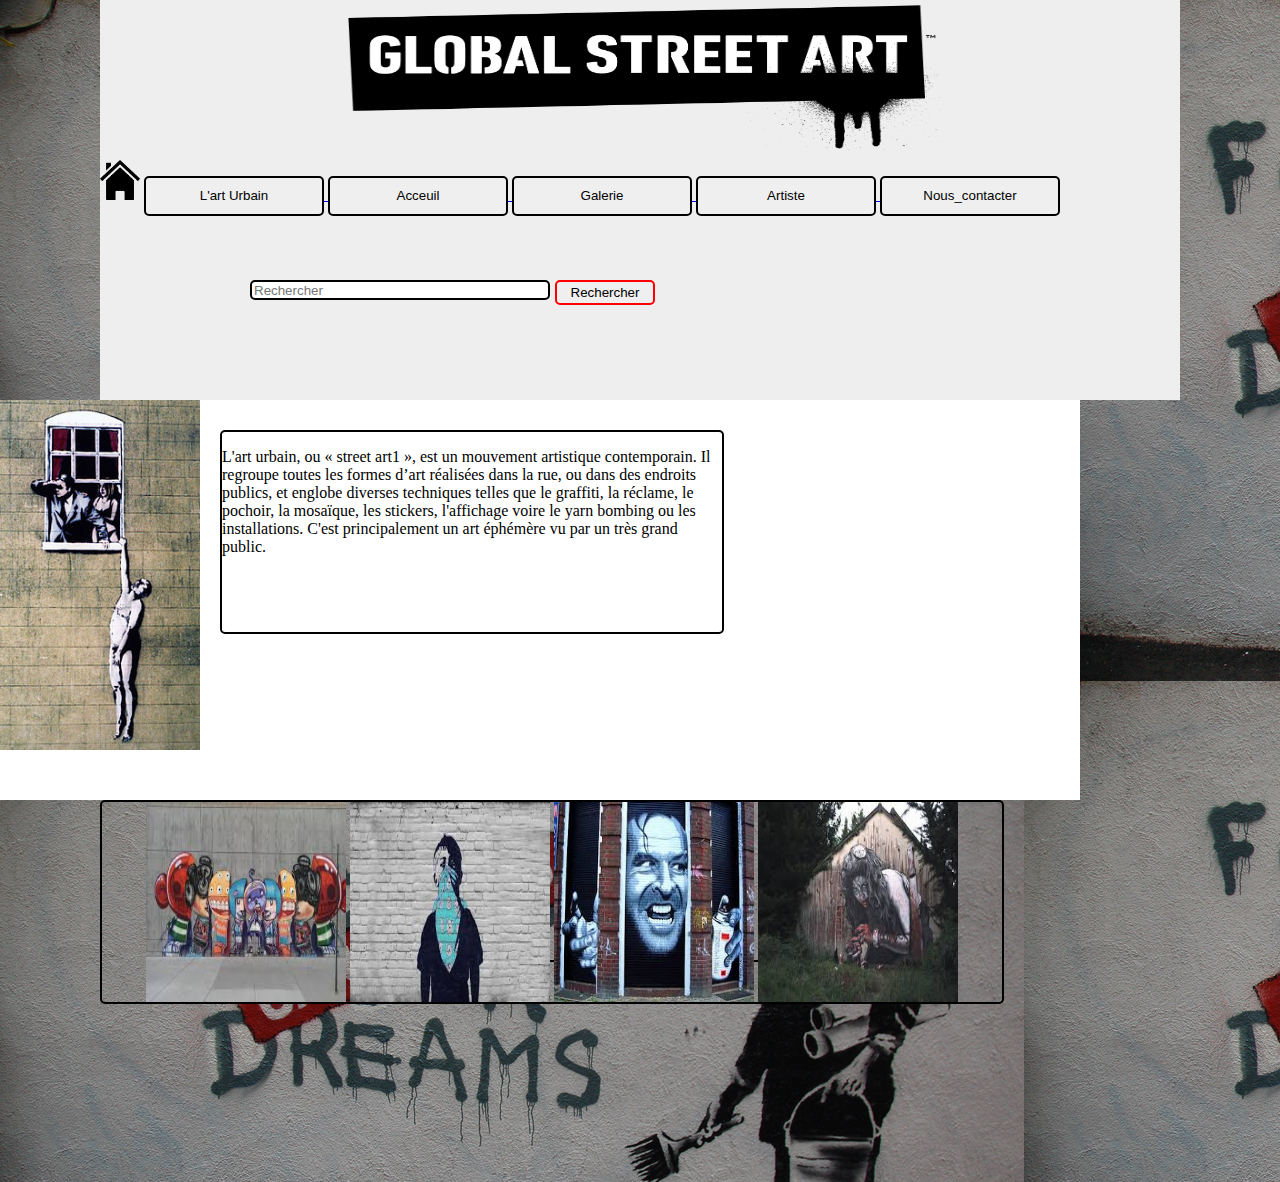
<file: Index.html>
﻿<html>

<head>
    <meta charset="UTF-8">
    <meta name="description" content="">
    <meta name="keywords" content="">
    <link rel="icon" href="../image/favicon.png" />
    <link rel="stylesheet" href="css/style.css" />


    <title>Street Art</title>

</head>


<body>
    <!--============================menu-verticale======================================================-->

    <!--===========================menu horizontal====================================================-->
    <div id="content">
        <div id="header">
            <div id="logo">
                <a href="image/logo.png"><img src="image/logo.png" height="150" width="600" class="opacity"></a>
            </div>
        </div>
        <div id="sous-header">
            <div id="menu">
                <a href="acceuil.html"><img src="image/home.png" height="40" width="40" /></a>
                <a href="street.html">
                    <input type="button" value="L'art Urbain" class="btn" />
                </a>
                <a href="Index.html">
                    <input type="button" value="Acceuil" class="btn" />
                </a>
                <a href="Galerie.html">
                    <input type="button" value="Galerie" class="btn" />
                </a>

                <a href="A%20Propos.html">
                    <input type="button" value="Artiste" class="btn" />
                </a>
                <a href="Formulaire.html">
                    <input type="button" value="Nous_contacter" class="btn" />
                </a>

            </div>


        </div>


        <div id="search-bar">
            <div id="bar">
                <input type="text" placeholder="Rechercher" class="input"></input>
            </div>

            <div id="btn-search">
                <a href="../">
                    <input type="button" value="Rechercher" class="btn-search">
                </a>
            </div>
        </div>
    </div>
    <!--==============================Contenu========================================-->
    <div id="corps">
        <div id="content-corps">
            <div id="info">
                <div id="info-img">
                    <img src="image/vue.jpg" width="200" height="350" class="opacity">
                </div>

                <div id="info-street" class="opacity">
                    <p> L'art urbain, ou « street art1 », est un mouvement artistique contemporain. Il regroupe toutes les formes d’art réalisées dans la rue, ou dans des endroits publics, et englobe diverses techniques telles que le graffiti, la réclame, le pochoir, la mosaïque, les stickers, l'affichage voire le yarn bombing ou les installations. C'est principalement un art éphémère vu par un très grand public.</p>
                </div>
            </div>

            <div id="img-info" class="opacity">
                <img src="image/giri.jpg" height="200" width="200">
                <img src="image/child.jpg" height="200" width="200">
                <img src="image/bizarrie.jpg" height="200" width="200">
                <img src="image/gore.jpg" height="200" width="200">
            </div>
        </div>
    </div>
    <div id="separe"></div>
    <div id="line">
    </div>

    <div id="separe"></div>

    <footer>

        <div id="footer">
        </div>
    </footer>
    <div id="separe"></div>
</body>

</html>
</file>
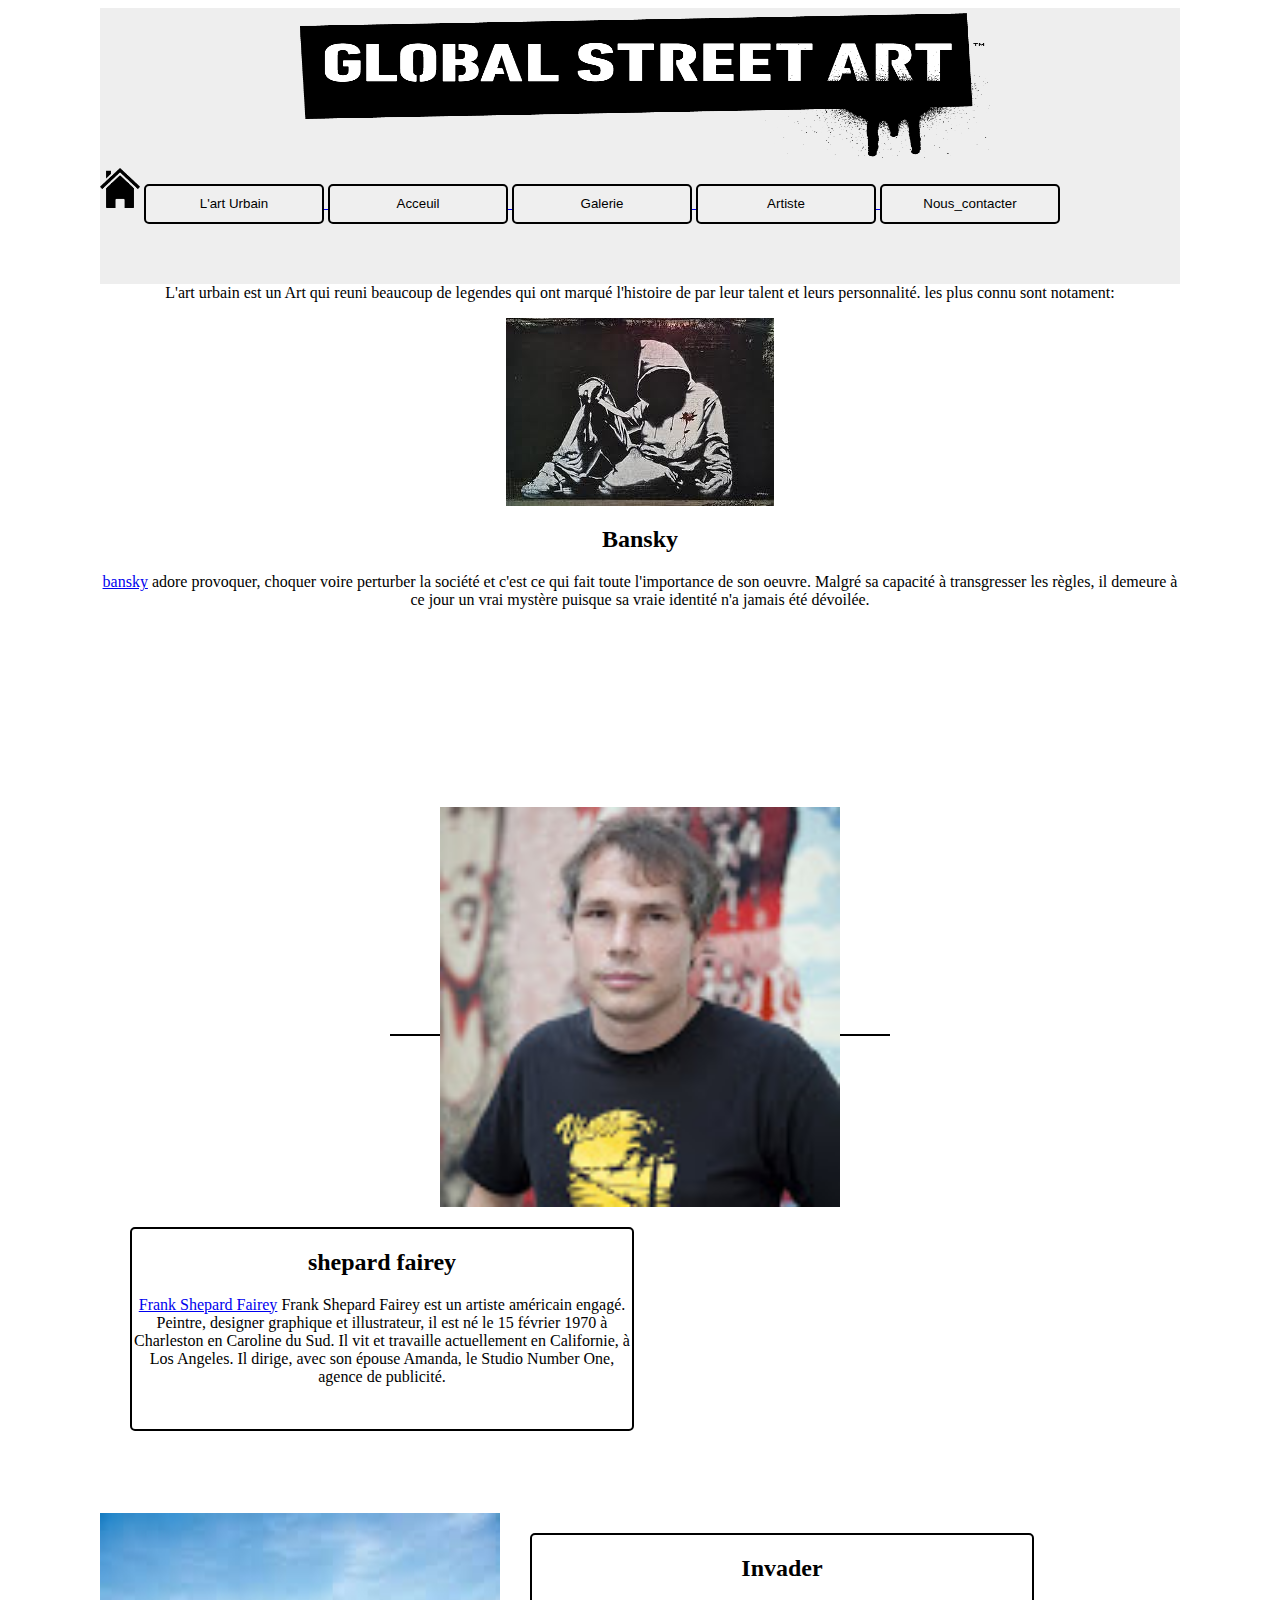
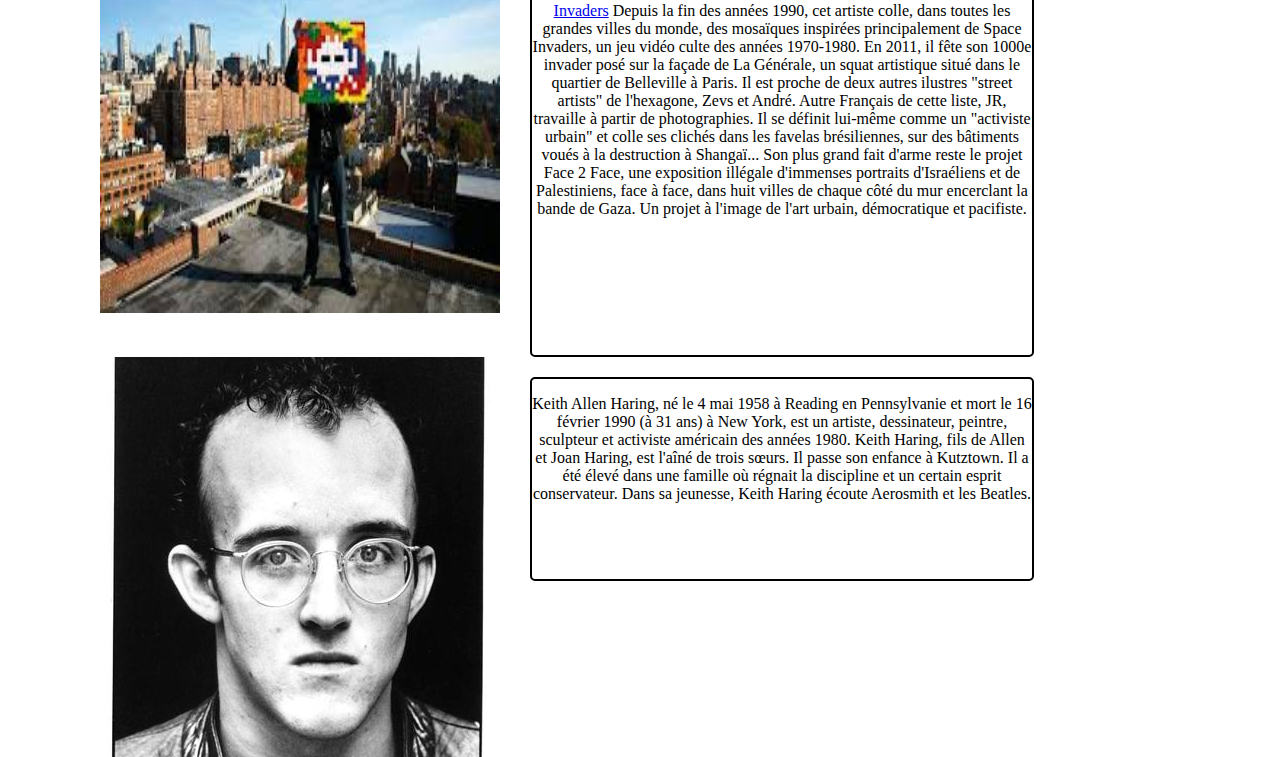
<file: A Propos.html>
<html>

<head>
    <meta name="generator" content="Bluefish 2.2.3" />
    <!--==================entete et lien du fichier html apropos======================================-->
    <meta charset="UTF-8" />
    <meta name="description" content="" />
    <meta name="keywords" content="" />
    <link rel="icon" href="favicon.png" />
    <link rel="stylesheet" href="css/apropos.css" />

    <title>Street Art</title>
</head>
<!--============================menu-verticale======================================================-->

<body>

    <!--===========================menu horizontal====================================================-->

    <div id="content">
        <div id="header">
            <div id="logo"><img src="image/logo.png" height="150" width="700" /></div>
        </div>

        <div id="sous-header">
            <div id="menu">
                <a href="Acceuil.html"><img src="image/home.png" height="40" width="40" /></a>
                <a href="street.html">
                    <input type="button" value="L'art Urbain" class="btn" />
                </a>
                <a href="Index.html">
                    <input type="button" value="Acceuil" class="btn" />
                </a>
                <a href="Galerie.html">
                    <input type="button" value="Galerie" class="btn" />
                </a>

                <a href="A%20Propos.html">
                    <input type="button" value="Artiste" class="btn" />
                </a>
                <a href="Formulaire.html">
                    <input type="button" value="Nous_contacter" class="btn" />
                </a>

            </div>


        </div>

        <div id="corps">
            <div id="content-corps">
                <div id="info">
                    <div id="info-img"></div>
                    <!--==============================Contenu========================================-->


                    <div id="info-street">
                        <p>L'art urbain est un Art qui reuni beaucoup de legendes qui ont marqué l'histoire de par leur talent et leurs personnalité. les plus connu sont notament:</p>

                        <img id="img-Bansky" src="image/banski.jpg" alt="Oeuvre" />

                        <div id="Bansky">
                            <h2>Bansky</h2>


                            <a href="http://www.banksy-art.com/" target="_blank">bansky</a> adore provoquer, choquer voire perturber la soci&#233;t&#233; et c'est ce qui fait toute l'importance de son oeuvre. Malgr&#233; sa capacit&#233; &#224; transgresser les r&#232;gles, il demeure &#224; ce jour un vrai myst&#232;re puisque sa vraie identit&#233; n'a jamais &#233;t&#233; d&#233;voil&#233;e.
                        </div>
                        <br>



                        <br>
                        <br>
                        <br>
                        <br>
                        <br>
                        <br>
                        <br>
                        <br>
                        <br>
                        <br>
                        <img id="img-Shepard" src="image/shepard.jpg" alt="Oeuvre" width="400px" height="400px" />
                        <br>
                        <div id="Shepard">
                            <h2>shepard fairey</h2>

                            <a href="%20http://www.blog.stripart.com/art-urbain/street-art-shepard-fairey-obey-giant/" target="_blank">Frank Shepard Fairey</a> Frank Shepard Fairey est un artiste am&#233;ricain engag&#233;. Peintre, designer graphique et illustrateur, il est n&#233; le 15 f&#233;vrier 1970 &#224; Charleston en Caroline du Sud. Il vit et travaille actuellement en Californie, &#224; Los Angeles. Il dirige, avec son &#233;pouse Amanda, le Studio Number One, agence de publicit&#233;.
                        </div>
                        <br>




                        <br>
                        <br>
                        <br>
                        <br>
                        <br>
                        <br>
                        <br>
                        <br>
                        <br>
                        <br>
                        <br>
                        <br>
                        <br>
                        <br>
                        <br>
                        <br>

                        <div id="img-Invaders"><img src="image/Invaders.jpg" alt="Portrait" width="400" height="400" /> </div>
                        <div id="Invaders">
                            <h2>Invader</h2>


                            <a href="http://www.space-invaders.com/home/" target="_blank">Invaders</a> Depuis la fin des ann&#233;es 1990, cet artiste colle, dans toutes les grandes villes du monde, des mosa&#239;ques inspir&#233;es principalement de Space Invaders, un jeu vid&#233;o culte des ann&#233;es 1970-1980. En 2011, il f&#234;te son 1000e invader pos&#233; sur la fa&#231;ade de La G&#233;n&#233;rale, un squat artistique situ&#233; dans le quartier de Belleville &#224; Paris. Il est proche de deux autres ilustres "street artists" de l'hexagone, Zevs et Andr&#233;. Autre Fran&#231;ais de cette liste, JR, travaille &#224; partir de photographies. Il se d&#233;finit lui-m&#234;me comme un "activiste urbain" et colle ses clich&#233;s dans les favelas br&#233;siliennes, sur des b&#226;timents vou&#233;s &#224; la destruction &#224; Shanga&#239;... Son plus grand fait d'arme reste le projet Face 2 Face, une exposition ill&#233;gale d'immenses portraits d'Isra&#233;liens et de Palestiniens, face &#224; face, dans huit villes de chaque c&#244;t&#233; du mur encerclant la bande de Gaza. Un projet &#224; l'image de l'art urbain, d&#233;mocratique et pacifiste.
                            <br>

                        </div>


                        <br>
                        <br>
                        <br>
                        <br>
                        <br>
                        <br>
                        <br>
                        <br>
                        <br>
                        <br>
                        <br>
                        <br>
                        <br>
                        <br>
                        <br>
                        <br>
                        <br>
                        <br>
                        <br>
                        <br>
                        <img id="img-info" src="image/img-news.png" width="400" height="400" />
                        <div id="info-text" class="opacity">
                            <p>Keith Allen Haring, né le 4 mai 1958 à Reading en Pennsylvanie et mort le 16 février 1990 (à 31 ans) à New York, est un artiste, dessinateur, peintre, sculpteur et activiste américain des années 1980. Keith Haring, fils de Allen et Joan Haring, est l'aîné de trois sœurs. Il passe son enfance à Kutztown. Il a été élevé dans une famille où régnait la discipline et un certain esprit conservateur. Dans sa jeunesse, Keith Haring écoute Aerosmith et les Beatles.</p>
                        </div>
                    </div>
                    </ul>
                </div>
                <!--=====================source http://lifestyle.boursorama.com/article/street-art-les-10-plus-grands-artistes-du-moment_a536/1 ======================-->
            </div>
        </div>
    </div>
    </div>

    <div id="separe"></div>

    <div id="line"></div>

    <div id="separe"></div>

    <div id="footer"></div>

    <div id="separe"></div>
    </div>
</body>

</html>
</file>
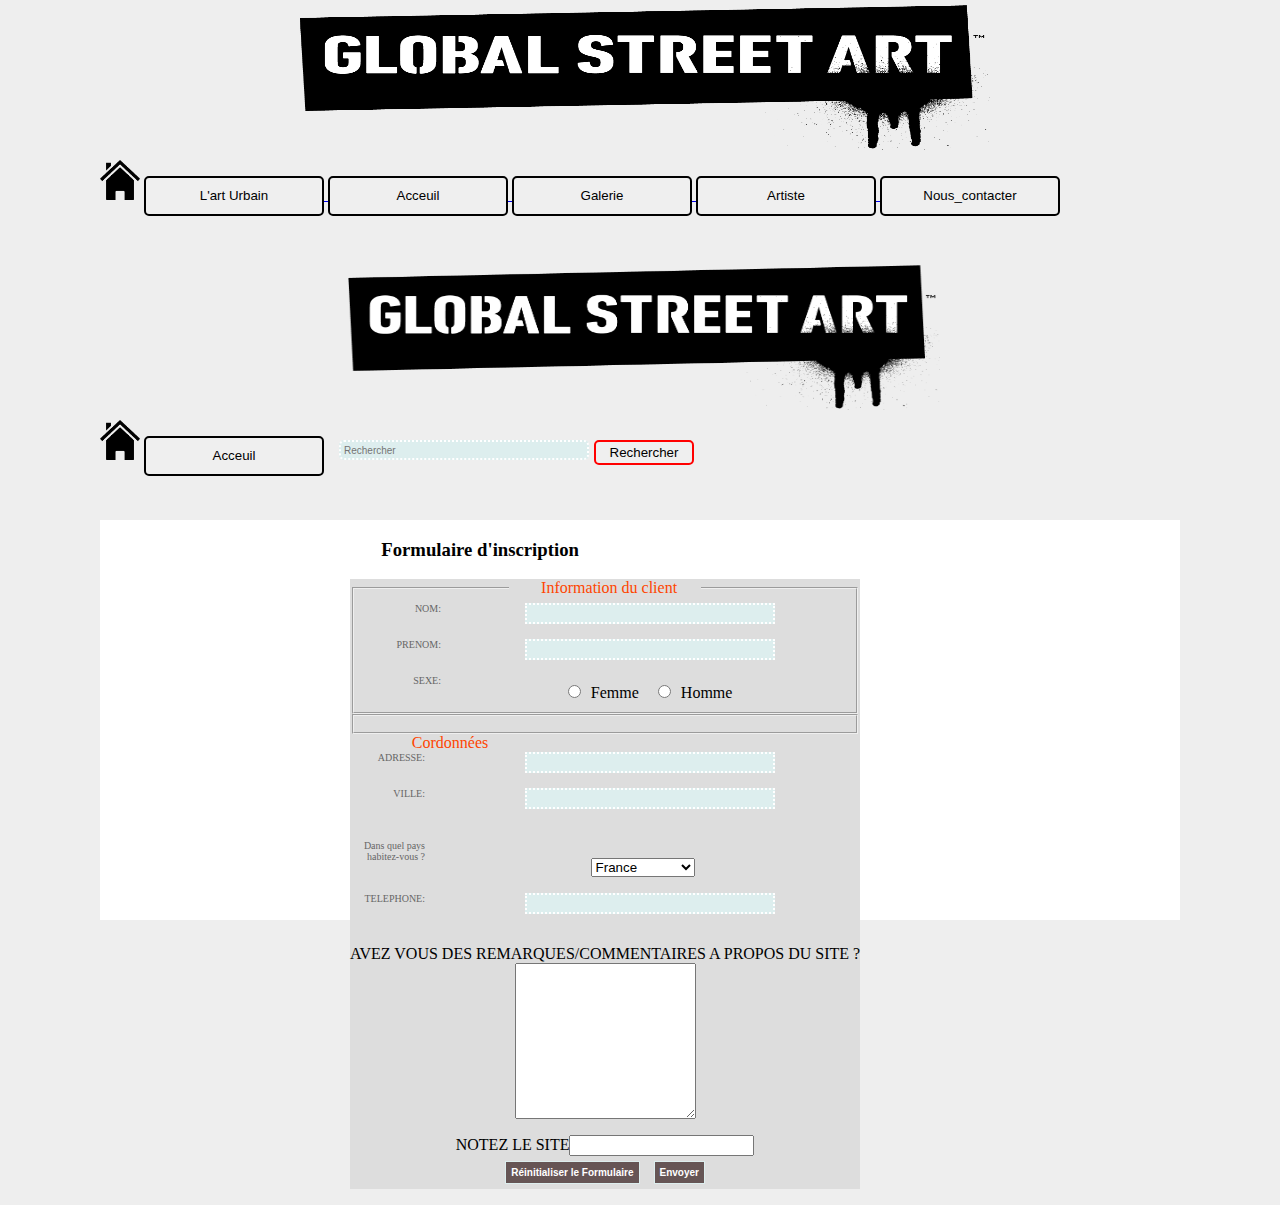
<file: Formulaire.html>
<html>

<head>
    <title></title>
    <meta http-equiv="content-type" content="text/html;charset=UTF-8" />
    <link rel="stylesheet" href="css/Formulaire.css" />
    <meta name="description" content="">
    <meta name="keywords" content="">
    <link rel="icon" href="favicon.png" />
    <link rel="stylesheet" href="css/style.css" />

    <title>Street Art</title>
</head>

<body>


    <style>
        body {
            margin: 0px;
            background: no-repeat center center fixed rgb(238, 238, 238);
            background-repeat: no-repeat;
            font-family: Comic Sans MS;
        }
    </style>

    <body>
        <!--============================menu-Horizontal======================================================-->
        <div id="content">
            <div id="header">
                <div id="logo"><img src="image/logo.png" height="150" width="700" /></div>
            </div>

            <div id="sous-header">
                <div id="menu">
                    <a href="Acceuil.html"><img src="image/home.png" height="40" width="40" /></a>
                    <a href="street.html">
                        <input type="button" value="L'art Urbain" class="btn" />
                    </a>
                    <a href="Index.html">
                        <input type="button" value="Acceuil" class="btn" />
                    </a>
                    <a href="Galerie.html">
                        <input type="button" value="Galerie" class="btn" />
                    </a>

                    <a href="A%20Propos.html">
                        <input type="button" value="Artiste" class="btn" />
                    </a>
                    <a href="Formulaire.html">
                        <input type="button" value="Nous_contacter" class="btn" />
                    </a>

                </div>


            </div>

            <div id="corps">
                <div id="content-corps">
                    <div id="info">
                        <div id="info-img"></div>
                        <!--===========================menu horizontal====================================================-->
                        <div id="content">
                            <div id="header">
                                <div id="logo">
                                    <a href="../"><img src="image/logo.png" height="150" width="600" class="opacity"></a>
                                </div>
                            </div>
                            <div id="sous-header">
                                <div id="menu">
                                    <a href="Acceuil.html"><img src="image/home.png" height="40" width="40"></a>
                                    <a href="Acceuil.html">
                                        <input type="button" value="Acceuil" class="btn">
                                    </a>
                                </div>
                                <div id="search-bar">
                                    <div id="bar">
                                        <input type="text" placeholder="Rechercher" class="input"></input>
                                    </div>
                                    <div id="btn-search">
                                        <a href="../">
                                            <input type="button" value="Rechercher" class="btn-search">
                                        </a>
                                    </div>
                                </div>
                            </div>
                            <!--==============================Contenu========================================-->
                            <div id="corps">
                                <div id="content-corps">
                                    <div id="info">
                                        <div id="info-img">

                                            <h3>Formulaire d'inscription</h3>
                                            <form action="mailto:sokhonaousmane@hotmail.fr" method="post">
                                                <div id="cadre">
                                                    <table>
                                                        <fieldset>
                                                            <legend>Information du client</legend>

                                                            <label for="NN">NOM:</label>
                                                            <input type="text" name="nom" id="NP" size="32" maxlenght="80" />
                                                            <br>
                                                            <label for="NP">PRENOM:</label>
                                                            <input type="text" name="prenom" id="NP" size="32" maxlenght="80" />
                                                            <br>
                                                            <label for="NS">SEXE:</label>
                                                            <input type="radio" name="sexe" id="NS" value="F">Femme</input>
                                                            <input type="radio" name="sexe" id="NS" value="H">Homme</input>
                                                        </fieldset>
                                                        <fieldset>
                                                    </table>



                                                    <legend>Cordonnées</legend>
                                                    <table>
                                                        <label for="AD">ADRESSE:</label>
                                                        <tr>
                                                            <input type="text" name="prenom" id="AD" size="32" maxlength="120" />
                                                        </tr>
                                                        <br>

                                                        <label for="V">VILLE:</label>
                                                        <tr>
                                                            <input type="text" name="prenom" id="V" maxlenght="50" />
                                                        </tr>
                                                        <br>
                                                        <form method="post" action="traitement.php">
                                                            <p>
                                                                <label for="pays">Dans quel pays habitez-vous ?</label>
                                                                <br />
                                                                <select name="pays" id="pays">
                                                                    <option value="france">France</option>
                                                                    <option value="espagne">Espagne</option>
                                                                    <option value="italie">Italie</option>
                                                                    <option value="royaume-uni">Royaume-Uni</option>
                                                                    <option value="canada">Canada</option>
                                                                    <option value="etats-unis">États-Unis</option>
                                                                    <option value="chine">Chine</option>
                                                                    <option value="japon">Japon</option>
                                                                    <option value="japon">Allemagne</option>
                                                                </select>

                                                            </p>
                                                            <label for="Tel">TELEPHONE:</label>
                                                            <tr>
                                                                <input type="text" name="prenom" id="TEL" size="32" maxlenght="10" />
                                                            </tr>

                                                            <form method="post" action="traitement.php">
                                                                <p>
                                                                    <label for="ameliorer">
                                                                        <tr>AVEZ VOUS DES REMARQUES/COMMENTAIRES A PROPOS DU SITE ?</tr>
                                                                    </label>
                                                                    <br />

                                                                    <textarea name="ameliorer" id="ameliorer" rows="10" cols="20">
                                                                    </textarea>
                                                                </p>
                                                            </form>
                                                            <tr>NOTEZ LE SITE</tr>
                                                            <input type="number" />



                                                            <div class="boutons">
                                                                <button type="reset">Réinitialiser le Formulaire</button>
                                                                <button type="submit">Envoyer</button>
                                                            </div>
                                                        </form>


    </body>

</html>
</file>
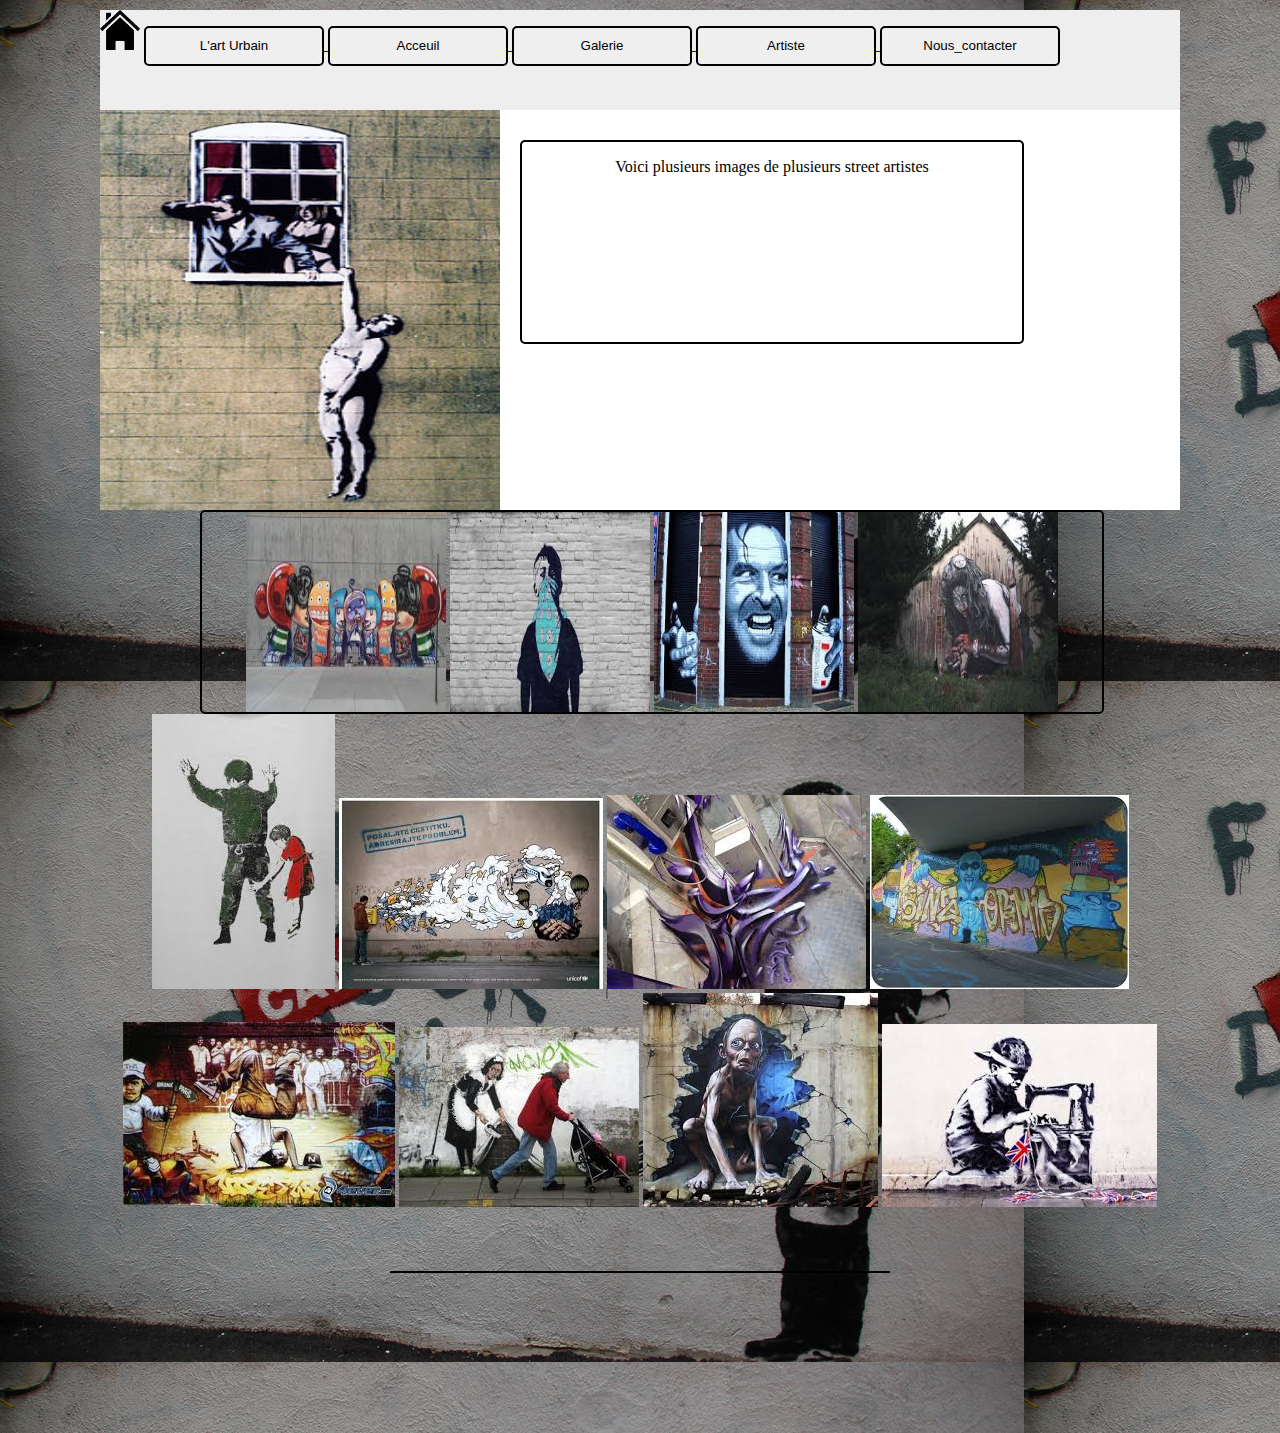
<file: Galerie.html>
<html>

<head>
    <meta charset="UTF-8">
    <meta name="description" content="">
    <meta name="keywords" content="">
    <link rel="icon" href="favicon.png" />
    <link rel="stylesheet" href="css/style.css" />


    <title>Street Art</title>

</head>

<!---------------------------------Corps----------------------------->
<!-------------------------------menu verticale------------------------>

<body>

    <!-------------------------------menu horizontale---------------------------->
    <div id="content">
        <div id="header">
            <div id="logo">
                <div id="sous-header">
                    <div id="menu">
                        <a href="Acceuil.html"><img src="image/home.png" height="40" width="40" /></a>
                        <a href="street.html">
                            <input type="button" value="L'art Urbain" class="btn" />
                        </a>
                        <a href="Index.html">
                            <input type="button" value="Acceuil" class="btn" />
                        </a>
                        <a href="Galerie.html">
                            <input type="button" value="Galerie" class="btn" />
                        </a>

                        <a href="A%20Propos.html">
                            <input type="button" value="Artiste" class="btn" />
                        </a>
                        <a href="Formulaire.html">
                            <input type="button" value="Nous_contacter" class="btn" />
                        </a>

                    </div>
                </div>
                <!----------------------------------Contenu--------------------------->
                <div id="corps">
                    <div id="content-corps">
                        <div id="info">
                            <div id="info-img">
                                <img src="image/vue.jpg" width="400" height="400" class="opacity">
                            </div>
                            <div id="info-street" class="opacity">
                                <p> Voici plusieurs images de plusieurs street artistes
                            </div>

                            <div id="img-info">

                                <img src="image/giri.jpg" height="200" width="200">
                                <img src="image/child.jpg" height="200" width="200">
                                <img src="image/bizarrie.jpg" height="200" width="200">
                                <img src="image/gore.jpg" height="200" width="200">
                            </div>

                        </div>
                        <div class="oeuvre">
                            <img src="image/graf1.jpg" />
                            <img src="image/graf2.jpg" />


                            <img src="image/graf3.jpg" />

                            <img src="image/graf4.jpg" />

                            <img src="image/graf5.jpg" />


                            <img src="image/graf6.jpg" />

                            <img src="image/graf7.jpg" />

                            <img src="image/graf8.jpg" />
                        </div>





                    </div>
                    <div id="separe"></div>
                    <div id="line">
                    </div>

                    <div id="separe"></div>

                    <footer>

                        <div id="footer">
                        </div>
                    </footer>
                    <div id="separe"></div>
</body>

</html>
</file>
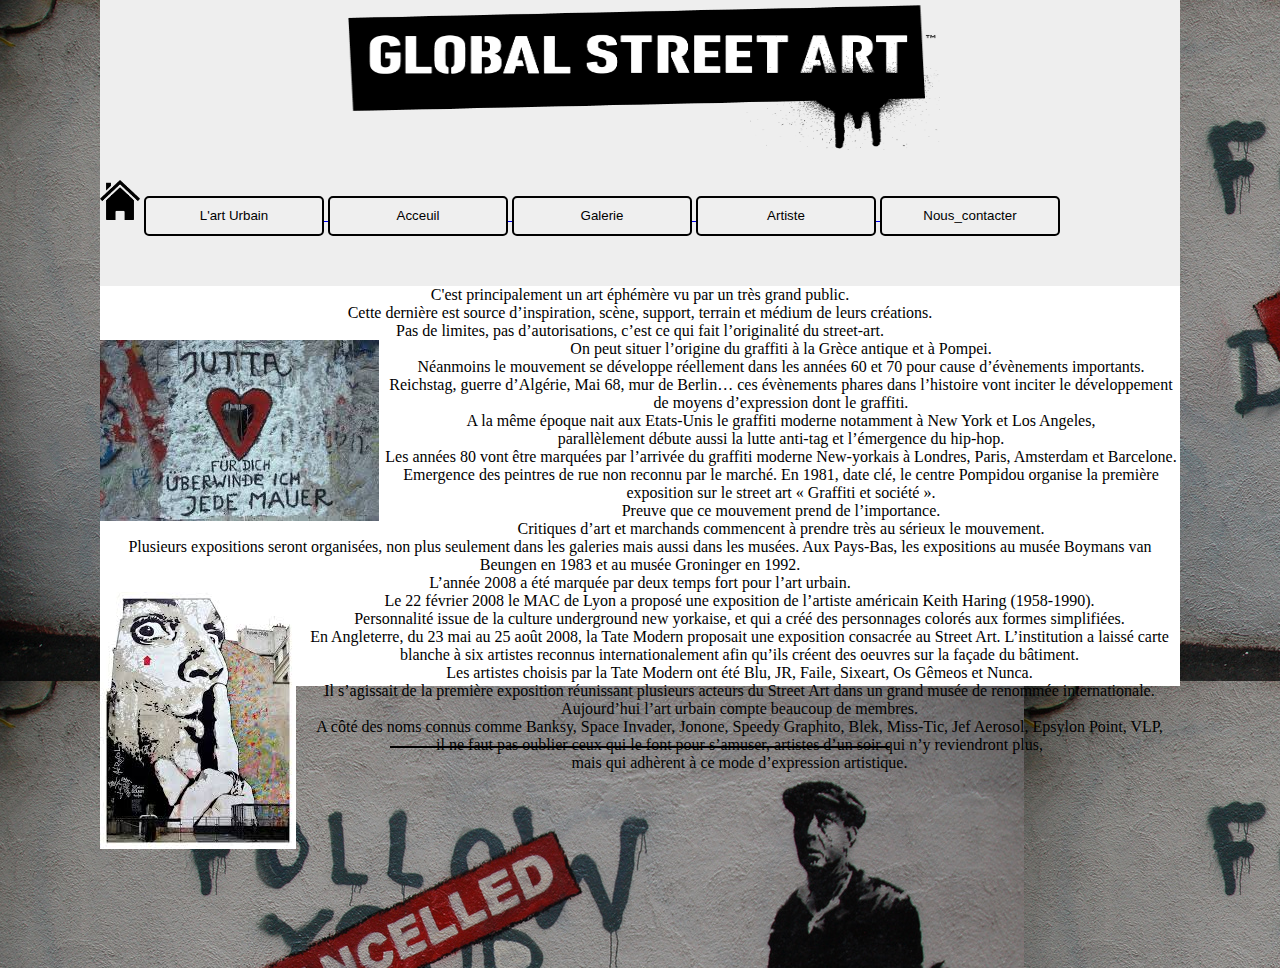
<file: street.html>
<html>

<head>
    <meta charset="UTF-8">
    <meta name="description" content="">
    <meta name="keywords" content="">
    <link rel="icon" href="favicon.png" />
    <link rel="stylesheet" href="css/style.css" />

    <title>Street Art</title>
</head>

<body>

    <div id="content">
        <div id="header">
            <div id="logo">
                <img src="image/logo.png" height="150" width="600">
            </div>
        </div>
        <div id="sous-header">
            <div id="menu">
                <div id="sous-header">
                    <div id="menu">

                        <div id="sous-header">
                            <div id="menu">
                                <a href="Index.html"><img src="image/home.png" height="40" width="40" /></a>
                                <a href="street.html">
                                    <input type="button" value="L'art Urbain" class="btn" />
                                </a>
                                <a href="Index.html">
                                    <input type="button" value="Acceuil" class="btn" />
                                </a>
                                <a href="Galerie.html">
                                    <input type="button" value="Galerie" class="btn" />
                                </a>

                                <a href="A%20Propos.html">
                                    <input type="button" value="Artiste" class="btn" />
                                </a>
                                <a href="Formulaire.html">
                                    <input type="button" value="Nous_contacter" class="btn" />
                                </a>

                            </div>


                        </div>

                    </div>


                </div>
                <div id="corps1">
                    <div id="content-corps">
                        <div id="info">
                            <div id="info-img">

                            </div>
                            <div id="info-formulaire" class="opacity">
                                <p>
                                    C'est principalement un art éphémère vu par un très grand public.
                                    <br> Cette dernière est source d’inspiration, scène, support, terrain et médium de leurs créations.
                                    <br> Pas de limites, pas d’autorisations, c’est ce qui fait l’originalité du street-art.
                                    <br> On peut situer l’origine du graffiti à la Grèce antique et à Pompei.
                                    <img src="image/grafitti.jpg" align=left></a>
                                    <br> Néanmoins le mouvement se développe réellement dans les années 60 et 70 pour cause d’évènements importants.

                                    <br> Reichstag, guerre d’Algérie, Mai 68, mur de Berlin… ces évènements phares dans l’histoire vont inciter le développement de moyens d’expression dont le graffiti.
                                    <br> A la même époque nait aux Etats-Unis le graffiti moderne notamment à New York et Los Angeles,
                                    <br> parallèlement débute aussi la lutte anti-tag et l’émergence du hip-hop.
                                    <br> Les années 80 vont être marquées par l’arrivée du graffiti moderne New-yorkais à Londres, Paris, Amsterdam et Barcelone.
                                    <br> Emergence des peintres de rue non reconnu par le marché. En 1981, date clé, le centre Pompidou organise la première exposition sur le street art « Graffiti et société ».
                                    <br> Preuve que ce mouvement prend de l’importance.
                                    <br> Critiques d’art et marchands commencent à prendre très au sérieux le mouvement.
                                    <br> Plusieurs expositions seront organisées, non plus seulement dans les galeries mais aussi dans les musées. Aux Pays-Bas, les expositions au musée Boymans van Beungen en 1983 et au musée Groninger en 1992.
                                    <br> L’année 2008 a été marquée par deux temps fort pour l’art urbain.
                                    <br>
                                    <img src="image/centre.jpg" align=left></a>
                                    Le 22 février 2008 le MAC de Lyon a proposé une exposition de l’artiste américain Keith Haring (1958-1990).
                                    <br> Personnalité issue de la culture underground new yorkaise, et qui a créé des personnages colorés aux formes simplifiées.
                                    <br> En Angleterre, du 23 mai au 25 août 2008, la Tate Modern proposait une exposition consacrée au Street Art. L’institution a laissé carte blanche à six artistes reconnus internationalement afin qu’ils créent des oeuvres sur la façade du bâtiment.
                                    <br> Les artistes choisis par la Tate Modern ont été Blu, JR, Faile, Sixeart, Os Gêmeos et Nunca.
                                    <br> Il s’agissait de la première exposition réunissant plusieurs acteurs du Street Art dans un grand musée de renommée internationale.
                                    <br> Aujourd’hui l’art urbain compte beaucoup de membres.
                                    <br> A côté des noms connus comme Banksy, Space Invader, Jonone, Speedy Graphito, Blek, Miss-Tic, Jef Aerosol, Epsylon Point, VLP,
                                    <br> il ne faut pas oublier ceux qui le font pour s’amuser, artistes d’un soir qui n’y reviendront plus,
                                    <br> mais qui adhèrent à ce mode d’expression artistique.</p>
                            </div>
                        </div>

                    </div>
                    <div id="separe"></div>
                    <div id="line">
                    </div>
                    <div id="separe"></div>
                    <footer>
                        <div id="footer">
                        </div>
                    </footer>
                    <div id="separe"></div>
</body>

</html>
</file>
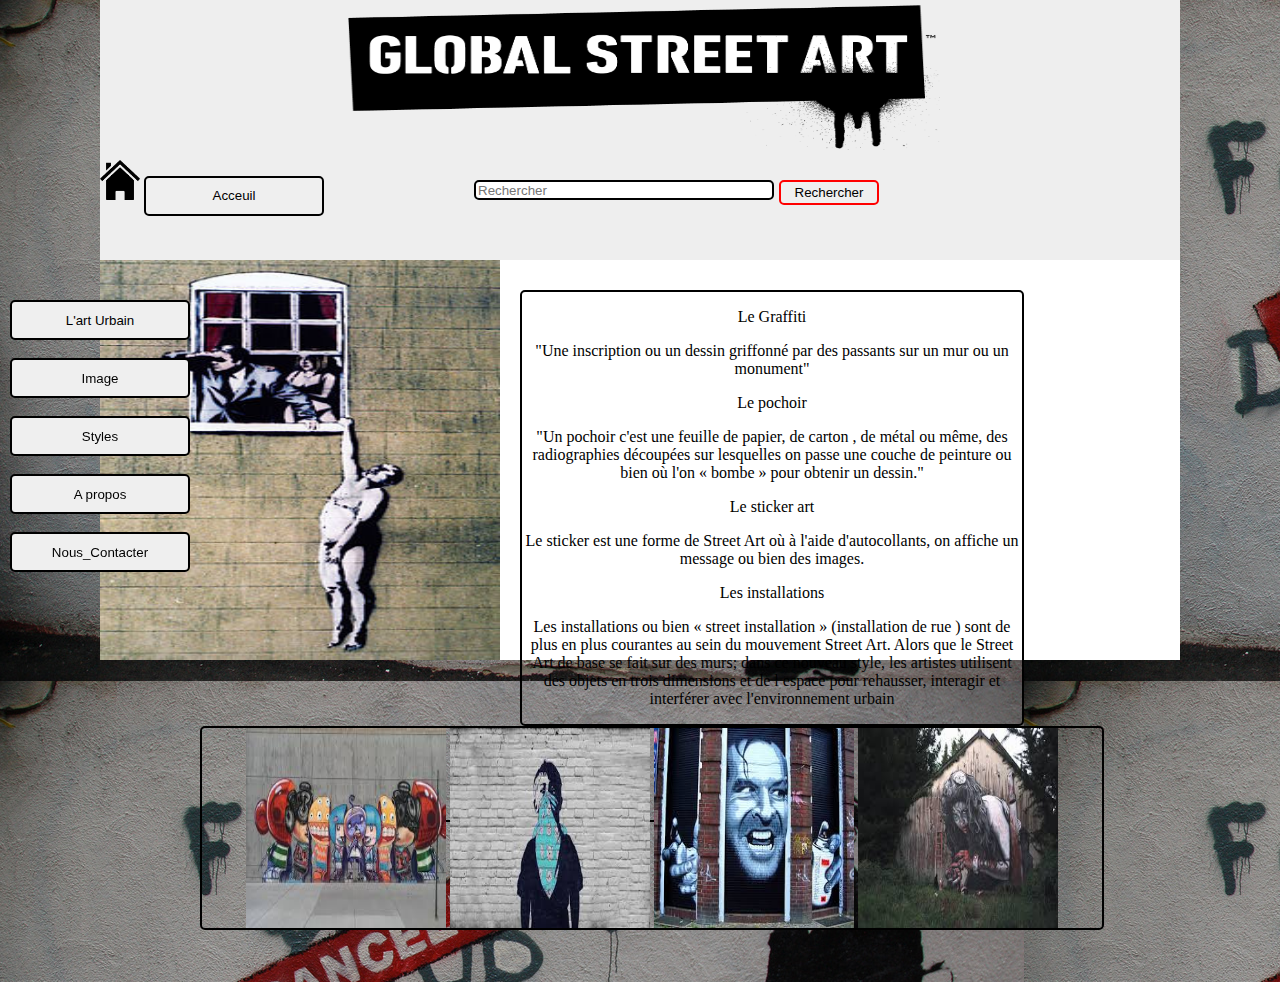
<file: Styles.html>
<html>

<head>
    <meta charset="UTF-8">
    <meta name="description" content="">
    <meta name="keywords" content="">
    <link rel="icon" href="favicon.png" />
    <link rel="stylesheet" href="css/style.css" />


    <title>Street Art</title>

</head>


<body>
    <!--============================menu-verticale======================================================-->
    <div id="menu-left">
        <a href="acceuil.html">
            <input type="button" value="L'art Urbain" class="btn">
        </a>
        <br>
        <br>
        <a href="Images.html">
            <input type="button" value="Image" class="btn">
        </a>
        <br>
        <br>
        <a href="Styles.html">
            <input type="button" value="Styles" class="btn">
        </a>
        <br>
        <br>
        <a href="A Propos.html">
            <input type="button" value="A propos" class="btn">
        </a>
        <br>
        <br>
        <a href="Formulaire.html">
            <input type="button" value="Nous_Contacter" class="btn">
        </a>
    </div>
    <!--===========================menu horizontal====================================================-->
    <div id="content">
        <div id="header">
            <div id="logo">
                <img src="image/logo.png" height="150" width="600" class="opacity">
            </div>
        </div>
        <div id="sous-header">
            <div id="menu">
                <a href="Acceuil.html"><img src="image/home.png" height="40" width="40"></a>
                <a href="Acceuil.html">
                    <input type="button" value="Acceuil" class="btn">
                </a>
            </div>

            <div id="search-bar">
                <div id="bar">
                    <input type="text" placeholder="Rechercher" class="input"></input>
                </div>

                <div id="btn-search">
                    <a href="../">
                        <input type="button" value="Rechercher" class="btn-search">
                    </a>
                </div>
            </div>
        </div>
        <!--==============================Contenu========================================-->
        <div id="corps">
            <div id="content-corps">
                <div id="info">
                    <div id="info-img">
                        <img src="image/vue.jpg" width="400" height="400" class="opacity">
                    </div>

                    <div id="style" class="opacity">
                        <p>Le Graffiti</p>"Une inscription ou un dessin griffonné par des passants sur un mur ou un monument"

                        <p>Le pochoir</p>"Un pochoir c'est une feuille de papier, de carton , de métal ou même, des radiographies découpées sur lesquelles on passe une couche de peinture ou bien où l'on « bombe » pour obtenir un dessin."
                        <p>Le sticker art</p>
                        <p>Le sticker est une forme de Street Art où à l'aide d'autocollants, on affiche un message ou bien des images.</p>
                        <p>Les installations</p>
                        <p> Les installations ou bien « street installation » (installation de rue ) sont de plus en plus courantes au sein du mouvement Street Art. Alors que le Street Art de base se fait sur des murs; dans ce nouveau style, les artistes utilisent des objets en trois dimensions et de l espace pour rehausser, interagir et interférer avec l'environnement urbain</p>
                    </div>
                </div>

                <div id="img-info" class="opacity">
                    <img src="image/giri.jpg" height="200" width="200">
                    <img src="image/child.jpg" height="200" width="200">
                    <img src="image/bizarrie.jpg" height="200" width="200">
                    <img src="image/gore.jpg" height="200" width="200">
                </div>
            </div>
        </div>
        <div id="separe"></div>
        <div id="line">
        </div>

        <div id="separe"></div>

        <footer>

            <div id="footer">
            </div>
        </footer>
        <div id="separe"></div>
</body>

</html>
</file>
<file: css/style.css>
#content {
    margin: auto;
    text-align: center;
    background: rgb(238, 238, 238);
    width: 1080px;
    height: 400px;
}

#header {
    height: 150px;
    width: 1080px;
}

#sous-header {
    margin-top: 10px;
    height: 100px;
    width: 1080px;
}

#menu {
    float: left;
}

.btn {
    border: 2px solid black;
    border-radius: 5px;
    height: 40px;
    width: 180px;
    opacity: 1;
}

.btn:hover {
    opacity: 0.5;
}

.opacity {
    opacity: 1;
}

.opacity:hover {
    opacity: 0.5;
}

.input {
    border: 2px solid;
    border-radius: 5px;
    float: left;
    margin-left: 150px;
    margin-top: 20px;
    width: 300px;
    height: 20px;
}

.btn-search {
    float: left;
    margin-left: 5px;
    margin-top: 20px;
    border: 2px solid red;
    border-radius: 5px;
    height: 25px;
    width: 100px;
    opacity: 1;
}

.btn-search:hover {
    opacity: 0.5;
}

#corps {
    height: 500px;
}

corps1 {
    max-height: inherit
}

#menu-left {
    position: fixed;
    margin-left: 10px;
    margin-top: 300px;
    float: left;
    height: 300px;
    width: 200px;
}

#info {
    height: 400px;
    width: 1080px;
    background: white;
}

#info-img {
    float: left;
}

#info-text {
    margin-top: 20px;
    float: left;
    margin-left: 30px;
    height: 200px;
    width: 500px;
    border: 2px solid black;
    border-radius: 5px;
}

#img-info {
    border: 2px solid black;
    border-radius: 5px;
    margin-left: 100px;
    text-align: center;
    float: left;
    width: 900px;
    height: 200px;
}

#line {
    margin: auto;
    text-align: center;
    width: 500px;
    height: 2px;
    background: black;
}

#separe {
    margin-top: 60px;
}

#footer {
    height: 100px;
    width: 1000px;
}

div#info-street {
    margin-top: 30px;
    float: left;
    margin-left: 20px;
    height: 200px;
    width: 500px;
    border: 2px solid black;
    border-radius: 5px;
}


/*Mise en forme du texte de la page style*/

div#style {
    margin-top: 30px;
    float: left;
    margin-left: 20px;
    width: 500px;
    border: 2px solid black;
    border-radius: 5px;
}


/*Mise en Page Globale*/

body {
    margin: 0px;
    background: no-repeat center center fixed rgb(238, 238, 238);
    background-repeat: no-repeat;
    font-family: Comic Sans MS;
    background: url("../image/dream.jpg");
}

div#oeuvre {
    height="200";
    width="200";
}
</file>
<file: css/apropos.css>
#content {
    margin: auto;
    text-align: center;
    background: rgb(238, 238, 238);
    width: 1080px;
    height: auto;
}

#header {
    height: 150px;
    width: 1080px;
}

#sous-header {
    margin-top: 10px;
    height: 100px;
    width: 1080px;
}

#menu {
    float: left;
}

.btn {
    border: 2px solid black;
    border-radius: 5px;
    height: 40px;
    width: 180px;
    opacity: 1;
}

.btn:hover {
    opacity: 0.5;
}

.opacity {
    opacity: 1;
}

.opacity:hover {
    opacity: 0.5;
}

.input {
    border: 2px solid;
    border-radius: 5px;
    float: left;
    margin-left: 150px;
    margin-top: 20px;
    width: 300px;
    height: 20px;
}

.btn-search {
    float: left;
    margin-left: 5px;
    margin-top: 20px;
    border: 2px solid red;
    border-radius: 5px;
    height: 25px;
    width: 100px;
    opacity: 1;
}

.btn-search:hover {
    opacity: 0.5;
}

#corps {
    height: 600px;
}

#info {
    width: 400px;
    width: 1080;
    background: white;
}

#info-img {
    float: left;
}

#info-text {
    margin-top: 20px;
    float: left;
    margin-left: 30px;
    height: 200px;
    width: 500px;
    border: 2px solid black;
    border-radius: 5px;
}

#img-info {
    float: left;
    top: 500px;
    left: 100px;
}

#line {
    margin: auto;
    text-align: center;
    width: 500px;
    height: 2px;
    background: black;
}

#separe {
    margin-top: 150px;
}

#footer {
    height: 100px;
    width: 1000px;
}

#Shepard {
    margin-top: 20px;
    float: left;
    margin-left: 30px;
    height: 200px;
    width: 500px;
    border: 2px solid black;
    border-radius: 5px;
}

#img-Invaders {
    float: left;
    top: 500px;
    left: 100px;
}

#Invaders {
    margin-top: 20px;
    float: left;
    margin-left: 30px;
    height: 420px;
    width: 500px;
    border: 2px solid black;
    border-radius: 5px;
}

#img-Keith {
    float: left;
    top: 500px;
    left: 100px;
}
</file>
<file: css/Formulaire.css>
body {
     margin: 0px;
     background-repeat: repeat;
     font-family: Copperplate, Garamond, Palatino, Georgia, "Times New Roman", Times, serif;
     background-image: url('../image/dream.jpg')
 }
 
 form {
     margin-bottom: : 75%;
     margin-left: 250px;
     width: : 30%;
     background-color: #dddddd;
 }
 
 legend {
     width: 180px;
     padding-left: 10px;
     color: orangered;
 }
 
 label {
     float: left;
     width: 75px;
     text-align: right;
     ;
     margin-bottom: : 0;
     color: #666666;
     font-family: Copperplate, Garamond, Palatino, Georgia, "Times New Roman", Times, ;
     font-size: x-small;
     font-weight: normal;
 }
 
 label.long {
     float: none;
     display: block;
     text-align: left;
     width: 200px;
     margin-top: 10px;
     margin-bottom: 10px;
 }
 
 input[type=text] {
     margin-left: 15px;
     margin-bottom: 15px;
     width: 250px;
     padding: 3px;
     border: 2px dotted white;
     background-color: #ddeeee;
     font-size: x-small;
     color: #444444;
 }
 
 input[type=radio],
 input[type=checkbox] {
     margin: 10px;
     margin-left: 15px;
     margin-bottom: 0;
     border: none;
     background-color: #ddeeee;
 }
 
 div.boutons {
     margin-left: auto;
     margin-right: auto;
     text-align: center;
 }
 
 button {
     padding: 5px;
     margin: 5px;
     border: 1px solid #ddeeee;
     background-color: #665555;
     font-size: x-small;
     font-weight: bold;
     color: white;
 }
 
 button:hover {
     background-color: white;
     color: #554444;
     border: 1px solid #665555;
 }
</file>
